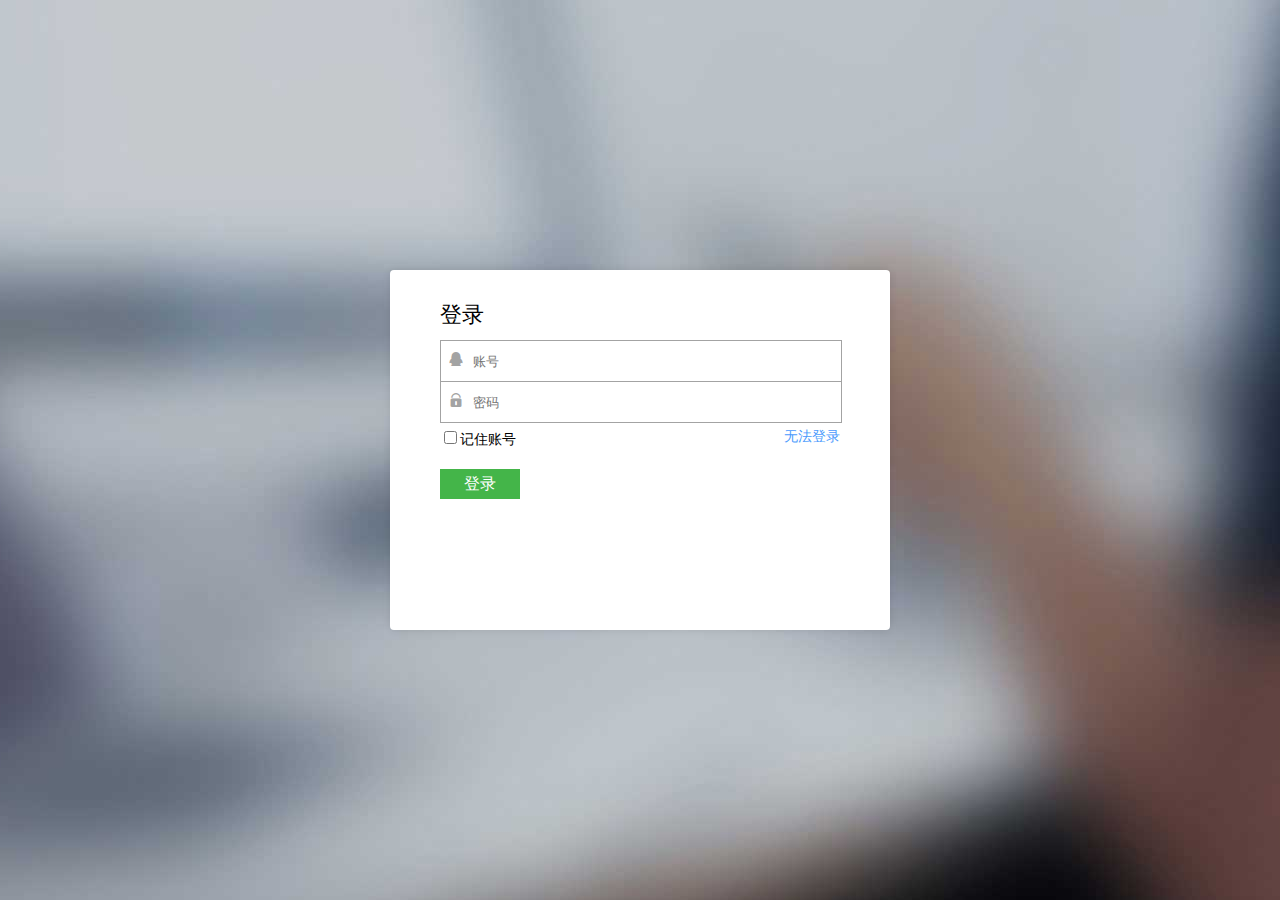
<file: WeChat/index.html>
<html>

<head>
    <meta charset="UTF-8">
    <title></title>
    <script src="js/jquery-1.11.0.js" type="text/javascript"></script>
    <link rel="stylesheet" type="text/css" href="css/WeChat.css" />
    <link rel="stylesheet" type="text/css" href="css/login.css" />
    <link rel="stylesheet" type="text/css" href="css/iconfont.css" />
    <style type="text/css"></style>
</head>

<body>
    <!--登录界面-->
    <div class="mybox">
        <div class="loginBox">
            <div class="LoginTitle">
                <P style="font-size: 22px;">登录</P>
            </div>
            <div class="AccountInputBox">
                <div class="iconBox">
                    <span class="iconfont myicon">&#xe611;</span>
                </div>
                <input ID="account" class="AInputBox" type="text" placeholder="账号">
            </div>
            <div class="PasswordInputBox">
                <div class="iconBox">
                    <span class="iconfont myicon">&#xe64a;</span>
                </div>
                <input ID="password" class="PInputBox" type="password" placeholder="密码">
            </div>
            <div class="func">
                <div class="func_left">
                    <input type="checkbox" />记住账号
                </div>
                <div class="func_right">
                    <span>无法登录</span>
                </div>
            </div>
            <div>
                <button class="loginButton">登录</button>
            </div>
        </div>
    </div>

    <!--聊天界面-->
    <div class="box" style="display: none;">
        <div class="wechat">
            <!--左侧-->
            <div id="leftlist">
                <!--左侧头像部分-->
                <div id="leftlist_title">
                    <span><img id="leftlist_title_touxiang" src="img/webwxgeticon (2).jpg" /></span>
                    <span id="leftlist_title_name">Brilliant</span>
                    <img id="leftlist_title_xiala" src="img/下拉栏.png" />
                </div>
                <!--左侧搜索框部分-->
                <div id="leftlist_select"><img src="img/搜索.png" /><input type="text" placeholder="搜索"></div>
                <!--左侧功能栏部分-->
                <div id="leftlist_list1" class="cle">
                    <p id="leftlist_list1_liaotian" class="0">
                        <img src="img/图标/聊天绿.png" style="display: none;" />
                        <img src="img/图标/聊天白.png" />
                    </p>
                    <p id="leftlist_list1_zhong" class="1">
                        <img src="img/图标/中绿.png" style="display: none;" />
                        <img src="img/图标/中白.png" />
                    </p>
                    <p id="leftlist_list1_you" class="2">
                        <img src="img/图标/右绿.png" />
                        <img src="img/图标/右白.png" style="display: none;" />
                    </p>
                </div>
                <!--左侧用户列表部分-->
                <div id="leftlist_list2" class="cle">
                    <!-- <div id="gundongttiao">
                        <div id="gun"></div>
                    </div>
                    <div id="gundongttiao1">
                        <div id="gun1"></div>
                    </div> -->
                    <ul id="leftlist_list2_ul1" style="display: none;"></ul>
                    <ul id="leftlist_list2_ul2" style="display: none;"></ul>
                    <ul id="leftlist_list2_ul3"></ul>
                </div>
            </div>
            <!--右侧-->
            <div id="right">
                <div id="right_title">
                </div>
                <div id="right_main">
                    <div id="right_main_1">

                    </div>
                    <div id="right_main_2">

                    </div>
                    <div id="right_main_3"></div>
                </div>
            </div>
        </div>

    </div>
</body>

<script src="js/WeChat.js" type="text/javascript"></script>

</html>
</file>
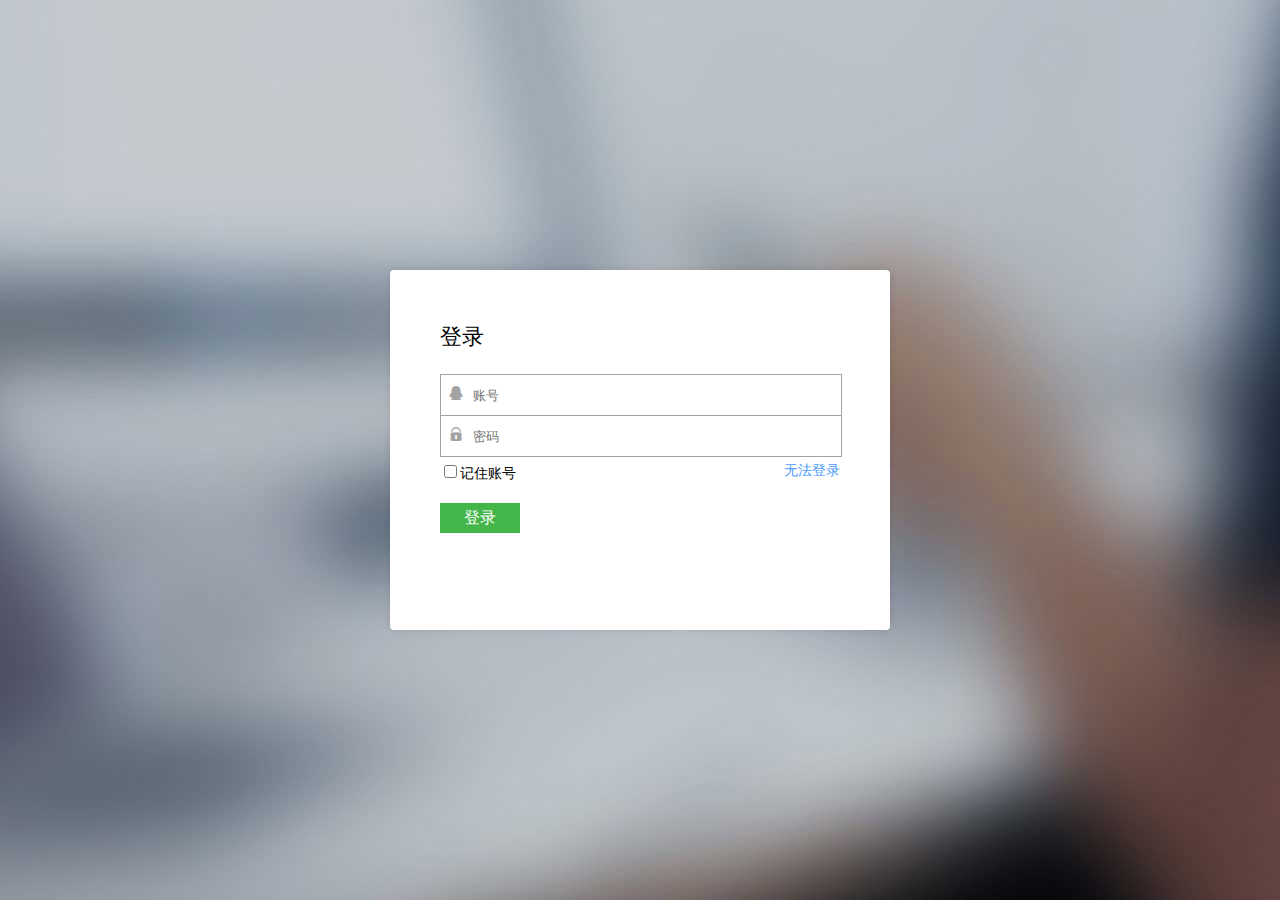
<file: WeChat/HTML/login.html>
<html>

<head>
    <meta charset="UTF-8">
    <title></title>
    <script src="../js/jquery-1.11.0.js" type="text/javascript"></script>
    <link rel="stylesheet" type="text/css" href="../css/login.css" />
    <style type="text/css"></style>
    <link rel="stylesheet" type="text/css" href="../css/iconfont.css" />
</head>

<body>
    <div class="mybox">
        <div class="loginBox">
            <div class="LoginTitle">
                <P style="font-size: 22px;">登录</P>
            </div>
            <div class="AccountInputBox">
                <div class="iconBox">
                    <span class="iconfont myicon">&#xe611;</span>
                </div>
                <input ID="account" class="AInputBox" type="text" placeholder="账号">
            </div>
            <div class="PasswordInputBox">
                <div class="iconBox">
                    <span class="iconfont myicon">&#xe64a;</span>
                </div>
                <input ID="password" class="PInputBox" type="password" placeholder="密码">
            </div>
            <div class="func">
                <div class="func_left">
                    <input type="checkbox" />记住账号
                </div>
                <div class="func_right">
                    <span>无法登录</span>
                </div>
            </div>
            <div>
                <button class="loginButton">登录</button>
            </div>
        </div>
    </div>
</body>

<script src="../js/login.js" type="text/javascript"></script>

</html>
</file>
<file: WeChat/css/WeChat.css>
body {
    background-size: 100% 100%;
    height: 100vh;
    -webkit-user-select: none;
    -moz-user-select: none;
    -ms-user-select: none;
    user-select: none;
}

body {
    margin: 0;
    padding: 0;
}

::-webkit-scrollbar {
    width: 5px;
}


/* 这是针对缺省样式 (必须的) */

::-webkit-scrollbar-track {
    background-color: rgba(0, 0, 0, 0);
    border-radius: 10px;
}


/* 滚动条的滑轨背景颜色 */

::-webkit-scrollbar-thumb {
    background-color: rgba(0, 0, 0, 0.1);
    border-radius: 10px;
}


/* 滑块颜色 */

::-webkit-scrollbar-button {
    background-color: rgba(0, 0, 0, 0);
    height: 0;
}


/* 滑轨两头的监听按钮颜色 */

::-webkit-scrollbar-corner {
    background-color: black;
}


/* 横向滚动条和纵向滚动条相交处尖角的颜色 */

p {
    margin: 0;
}

ul {
    margin: 0;
    padding: 0;
}

ul li {
    list-style-type: none;
}

.box {
    background-image: url("../img/bg.jpg");
    background-repeat: no-repeat;
    width: 100%;
    height: 100%;
    background-position: center center;
    background-size: cover;
    display: flex;
    justify-content: center;
    align-items: center;
}

.wechat {
    /* width: 860px;
    height: 680px; */
    width: 1000px;
    height: 610px;
    background: #fff;
    box-shadow: 0 0 8px rgba(0, 0, 0, 0.1);
    border-radius: 4px;
    overflow: hidden;
}

#leftlist {
    width: 280px;
    height: 600px;
    background-color: #2e3238;
    padding-top: 20px;
    float: left;
}

#leftlist_title {
    color: white;
    font-size: 18px;
    font-family: "微软雅黑";
    font-weight: 600;
    line-height: 40px;
    width: 240px;
    height: 40px;
    margin-left: 20px;
}

#leftlist_title_touxiang {
    width: 40px;
    float: left;
    margin-right: 10px;
}

#leftlist_title_xiala {
    float: right;
    margin-top: 10px;
}

#leftlist_select {
    margin: 15px 20px;
    width: 100%;
    height: 32px;
}

#leftlist_select img {
    float: left;
}

#leftlist_select input {
    width: 210px;
    height: 32px;
    border: 0;
    background-color: #26292e;
    float: left;
    outline: none;
    color: #dcdcdc;
}

.cle {
    clear: both;
}

#leftlist_list1 {
    margin-top: 20px;
    height: 20px;
}

#leftlist_list1 p {
    float: left;
    width: 92px;
    text-align: center;
}

#leftlist_list1_liaotian,
#leftlist_list1_zhong {
    border-right: 1px solid #24272c;
}

#leftlist_list2 {
    margin-top: 20px;
    height: 450px;
    overflow: hidden;
    position: relative;
}

#leftlist_list2 ul {
    list-style-type: none;
}

#leftlist_list2 ul li {
    height: 45px;
    border-top: 1px solid #24272c;
    padding: 13px 20px;
}

#leftlist_list2 ul li:hover {
    cursor: pointer;
}

#leftlist_list2 img {
    width: 40px;
    float: left;
    margin-right: 10px;
    /*margin: 13px 0px 13px 20px;*/
}

#leftlist_list2 .name {
    color: white;
    font-family: "微软雅黑";
    font-size: 14px;
}

#leftlist_list2 .name>span {
    color: white;
    font-family: "微软雅黑";
    display: inline-block;
    max-width: 125px;
    overflow: hidden;
    white-space: nowrap;
    /*border: 1px solid #EEEEEE;*/
}

#leftlist_list2 .liaotian {
    color: #989898;
    font-size: 14px;
    font-family: "微软雅黑";
    display: inline-block;
    max-width: 125px;
    overflow: hidden;
    white-space: nowrap;
    text-overflow: ellipsis;
    height: 20px;
}

#right {
    float: right;
    width: 720px;
    height: 620px;
    background-color: #eeeeee;
}

#right_title {
    width: 684px;
    height: 52px;
    font-family: "微软雅黑";
    font-size: 14px;
    line-height: 52px;
    text-align: center;
    border-bottom: 1px solid #d6d6d6;
}

#right_main {
    width: 718px;
    height: 565px;
    margin: 0px;
    position: relative;
}

.right_xianshi {
    width: 700px;
    height: 390px;
    margin: 0px;
    overflow: auto;
    padding-bottom: 10px;
    border-bottom: 1px solid #d6d6d6;
}

.right_zhushou {
    height: 40px;
    margin-left: 15px;
}

.right_zhushou img {
    margin: 5px;
}

.right_text {
    margin-left: 20px;
    width: 675px;
    height: 80px;
    resize: none;
    border: 0px;
    background-color: #eeeeee;
    outline: none;
    font-family: "微软雅黑";
    font-size: 14px;
}

.right_fasong {
    width: 90px;
    height: 30px;
    border-radius: 5px;
    border: 1px solid #c1c1c1;
    font-size: 14px;
    font-family: "微软雅黑";
    background-color: #f8f8f8;
    float: right;
    margin-right: 20px;
    outline: none;
}

.right_zhushi {
    color: #888888;
    font-size: 12px;
    float: right;
    line-height: 30px;
    margin-right: 15px;
}

.time {
    text-align: center;
    margin: 10px 0px;
    font-size: 12px;
    color: white;
    background-color: #dcdcdc;
    width: 68px;
    height: 22px;
    line-height: 22px;
    margin-left: 330px;
    font-family: "微软雅黑";
}

.neirong {
    margin-top: 10px;
    padding: 10px;
    max-width: 300px;
    min-height: 20px;
    min-width: 20px;
    /*border: 2px solid #000000;*/
    background-color: #fbc002;
    border-radius: 5px;
    font-size: 14px;
    font-family: "微软雅黑";
    word-break: break-word;
}


/*右侧显示区域*/

.rright {
    float: right;
    /*margin-right: 10px;*/
}

.rleft {
    float: right;
    margin-right: 20px;
    margin-top: 10px;
    position: relative;
}


/*.rleft .name {
				text-align: right;
				margin-right: 10px;
				color: #596C95;
				font-size: 14px;
				font-weight: bold;
				padding-left: 10px;
				font-family: "微软雅黑";
			}*/

.arrow2 {
    position: absolute;
    right: -18px;
    top: 20px;
    width: 0;
    height: 0;
    font-size: 0;
    border: solid 10px;
    border-color: transparent transparent transparent #fbc002;
}

.right_xianshi img {
    width: 60px;
    margin-top: 20px;
}


/*左侧显示*/

.lleft {
    float: left;
    margin-left: 20px;
}

.lleft img {
    width: 40px;
}

.lright {
    float: left;
    margin-left: 20px;
    margin-top: 10px;
    position: relative;
}


/*.lright .name {
				color: #596C95;
				font-size: 14px;
				font-weight: bold;
				padding-left: 10px;
				font-family: "微软雅黑";
			}*/

.arrow1 {
    position: absolute;
    left: -18px;
    top: 20px;
    width: 0;
    height: 0;
    font-size: 0;
    border: solid 10px;
    border-color: transparent #fbc002 transparent transparent;
}

#leftlist_title_list {
    position: absolute;
    top: 60px;
    left: 80px;
    background-color: white;
    width: 180px;
    height: 255px;
    border-radius: 5px;
    color: black;
    font-size: 14px;
    border: 1px solid #d6d6d6;
    display: none;
    z-index: 1000;
}

#leftlist_title_list ul {
    list-style-type: none;
}

#leftlist_title_list ul li {
    border-bottom: 1px solid #d6d6d6;
    height: 50px;
    line-height: 48px;
}

#leftlist_title_list li:hover {
    cursor: pointer;
    background-color: #f5f5f5;
}

#leftlist_title_list li img {
    float: left;
    margin: 16px 15px 15px 18px;
}

#leftlist_title_list li span {
    margin: 25px 0px;
}

.span_time {
    color: #888888;
    float: right;
    font-size: 12px;
}

#gundongttiao,
#gundongttiao1 {
    width: 10px;
    height: 450px;
    position: absolute;
    right: 0px;
    background-color: #c1c1c1;
    border-radius: 4px;
    display: none;
}

#gun,
#gun1 {
    width: 10px;
    height: 40px;
    border-radius: 4px;
    background-color: #2e3238;
}

.bq {
    width: 480px;
    height: 270px;
    background-color: #d6d6d6;
    position: absolute;
    top: 100px;
    z-index: 1000;
    margin: 10px;
    padding: 10px;
}

.bq img {
    margin: 10px;
}

.biaoqing:hover {
    cursor: pointer;
}

.wen_main {
    padding: 60px;
    width: 530px;
    height: 425px;
    background-color: white;
    font-family: "微软雅黑";
    overflow: auto;
    display: none;
}

#wen_main_time {
    font-size: 12px;
    margin-top: 10px;
    color: #989898;
}

#wen_main_time span {
    margin: 0px 4px;
}

#wen_main_tit {
    color: #66a8f6;
}

#wen_main_title {
    margin-top: 40px;
    line-height: 30px;
}

#wen_main_title1 {
    margin-top: 30px;
    padding-bottom: 10px;
    border-bottom: 1px solid #c1c1c1;
}

#wen_main_js {
    font-size: 14px;
    border: 1px solid #989898;
    background-color: #fdfdfd;
    line-height: 30px;
    padding: 15px;
}

#wen_main_js1 {
    font-size: 14px;
    line-height: 30px;
    padding: 15px;
}

#leftlist_list2_ul2 {
    display: none;
    overflow: auto;
}

.leftlist_list2_ul2_title {
    color: white;
    height: 40px;
    line-height: 40px;
    font-size: 12px;
    font-family: "微软雅黑";
    padding: 5px;
    border-bottom: 1px solid #24272c;
}

.leftlist_list2_ul2_title img {
    border-radius: 20px;
    margin-left: 15px;
}

.leftlist_list2_ul2_wen1 {
    color: white;
    font-size: 14px;
    font-family: "微软雅黑";
    margin-left: 15px;
    height: 60px;
    line-height: 60px;
    border-bottom: 1px solid #24272c;
}

.leftlist_list2_ul2_wen1:hover {
    cursor: pointer;
}

.leftlist_list2_ul2_wen1_1 {
    display: inline-block;
    max-width: 150px;
    overflow: hidden;
    white-space: nowrap;
    float: left;
}

.leftlist_list2_ul2_wen1_2 {
    float: right;
    margin: 10px;
}


/*表情*/

.tupian,
.biao_qing {
    width: 150px;
    height: 30px;
    line-height: 30px;
    border-top-left-radius: 5px;
    border-top-right-radius: 5px;
    font-family: "微软雅黑";
    text-align: center;
    float: left;
    margin-right: 5px;
}

.tupian {
    background-color: white;
}

.biao_qing {
    background-color: #d6d6d6;
}

.tupian_main,
.biaoqing_main {
    width: 480px;
    height: 230px;
    background-color: white;
    overflow: auto;
}

.biaoqing_main {
    display: none;
}

.leftlist_list2_ul3_title {
    background-color: #292d32;
    height: 23px;
    line-height: 23px;
    color: #787b87;
    text-indent: 15px;
}

.leftlist_list2_ul3_li {
    height: 52px;
    background-color: #2e3238;
    line-height: 52px;
    color: #ffffff;
    font-family: "微软雅黑";
    font-size: 14px;
}

.leftlist_list2_ul3_li img {
    border-radius: 3px;
    margin-top: 6px;
    margin-left: 13px;
}

.leftlist_list2_ul3_li:hover {
    background-color: #3a3f45;
    cursor: pointer;
}

#right_main_3 {
    /*display: none;*/
    margin: 0 auto;
    margin-top: 60px;
    width: 400px;
    height: 400px;
}

.right_main_3_touxiang {
    width: 100px;
    height: 100px;
    margin: 10px;
}

.right_main_3_touxiang img {
    width: 100px;
    height: 100px;
}

.right_main_3_name {
    font-size: 20px;
    font-weight: bold;
    font-family: "微软雅黑";
    text-align: center;
    width: 400px;
    height: 40px;
    padding-top: 15px;
    line-height: 40px;
}

.right_main_3_nicheng,
.right_main_3_beizhu,
.right_main_3_diqu {
    color: #9b9494;
    font-size: 12px;
    width: 400px;
    height: 20px;
    text-align: center;
    line-height: 20px;
}

.right_main_3_nicheng {
    padding: 12px;
}

.right_main_3_touxiang,
.right_main_3_name,
.right_main_3_nicheng,
.right_main_3_beizhu,
.right_main_3_diqu {
    margin: 0 auto;
}

.right_main_3_faxiaoxi {
    border: 0;
    background-color: #42ac3e;
    color: white;
    width: 180px;
    height: 40px;
    border-radius: 4px;
    font-family: "微软雅黑";
    margin-left: 110px;
    margin-top: 40px;
}

#leftlist_title_list_liaotian {
    width: 480px;
    height: 600px;
    position: absolute;
    top: 20px;
    left: 260px;
    z-index: 1000;
    background-color: #f9f9f9;
    display: none;
}

#leftlist_title_list_liaotian_title {
    color: black;
    font-size: 16px;
    text-align: center;
    margin-top: 10px;
}

#leftlist_title_list_liaotian_title_guanbi {
    float: right;
    margin-top: 15px;
    margin-right: 20px;
}

#leftlist_title_list_liaotian_title_guanbi:hover {
    cursor: pointer;
}

#leftlist_title_list_liaotian_xuanze {
    list-style: none;
    text-align: center;
    border-bottom: 1px solid #e5e5e5;
}

#leftlist_title_list_liaotian_xuanze li {
    display: inline-block;
    line-height: 37px;
    cursor: pointer;
    color: #288525;
    margin-left: 20px;
    margin-right: 20px;
    font-size: 14px;
    position: relative;
}

#liaotian_xuanze_sanjiao1,
#liaotian_xuanze_sanjiao2 {
    bottom: -1px;
    border: 7px solid transparent;
    border-bottom-color: #fff;
    content: "";
    display: block;
    position: absolute;
    width: 0;
    height: 0;
    left: 50%;
    margin-left: -3px;
}

#liaotian_xuanze_sanjiao2 {
    display: none;
}

#liaoxian_xianxiren_t {
    background-color: white;
    width: 480px;
    height: 508px;
}

#liaoxian_xianxiren {
    margin-bottom: 10px;
    position: relative;
    float: left;
    width: 480px;
    height: 330px;
    color: #000000;
    overflow: auto;
}

.addchat_searchicon {
    display: inline-block;
    vertical-align: middle;
    width: 30px;
    height: 30px;
    background-image: url(img/图标/sprite31e225.png);
    margin-left: 20px;
    margin-top: 5px;
}

#liaoxian_xianxiren_sousuo {
    width: 80px;
    height: 40px;
    border: 0px;
    font-size: 16px;
    font-family: "微软雅黑";
    outline: none;
}

.liaoxian_xianxiren_title {
    height: 25px;
    width: 420px;
    background-color: #f8f8f8;
    color: black;
    font-size: 12px;
    line-height: 25px;
    padding-left: 20px;
}

.liaoxian_xianxiren_list {
    width: 440px;
    height: 55px;
    line-height: 55px;
    border-bottom: 1px solid #f2f2f2;
}

.liaoxian_xianxiren_list:hover {
    cursor: pointer;
}

.liaoxian_xianxiren_list span {
    font-size: 12px;
    color: black;
    font-family: "微软雅黑";
    display: inline-block;
    overflow: hidden;
    white-space: nowrap;
}

.liaoxian_xianxiren_list img {
    margin: 10px;
}

#liaoxian_xianxiren_queding {
    display: inline-block;
    border: 1px solid #c1c1c1;
    background-color: #c9c9c9;
    font-size: 14px;
    width: 190px;
    text-align: center;
    line-height: 40px;
    color: #fff;
    text-decoration: none;
    border-radius: 4px;
    margin-left: 150px;
    margin-top: 10px;
}

#liaoxian_xianxiren_t_tou {
    width: 400px;
    max-height: 110px;
    overflow: auto;
}

#liaoxian_xianxiren_t_tou div {
    float: left;
    min-height: 60px;
}

#liaoxian_xianxiren_t_tou img {
    margin: 10px;
    float: left;
}

#liaoxian_qunliao {
    display: none;
    width: 100%;
    height: 509px;
    background-color: white;
}

.liaooxian_qunliao_list {
    color: black;
    width: 440px;
    height: 55px;
    border-bottom: 1px solid #f2f2f2;
}

.liaooxian_qunliao_list:hover {
    cursor: pointer;
}

.liaooxian_qunliao_list div {
    float: left;
}

.liaooxian_qunliao_list_1 {
    width: 50px;
    padding-top: 5px;
}

.liaooxian_qunliao_list_1 img {
    width: 40px;
}

.liaooxian_qunliao_list_2 {
    padding-top: 4px;
    font-size: 13px;
}


/*fffffsdddddddddsfddddddddddd*/

.xinwen {
    width: 360px;
    border: 1px solid #dcdcdc;
    border-radius: 5px;
    padding: 10px;
}

.xinwen_1 {
    position: relative;
}

.xinwen_1 p {
    margin: 0px;
    position: absolute;
    bottom: 5px;
    height: 30px;
    line-height: 30px;
    width: 100%;
    text-align: center;
    background: rgba(0, 0, 0, 0.45);
    color: #ffffff;
    text-decoration: none;
}

.xinwen_1 img {
    width: 360px;
    height: 240px;
}

.xinwen_2 {
    height: 70px;
    line-height: 70px;
    font-family: "微软雅黑";
    text-indent: 10px;
    border: 0px;
    border-top: 1px solid #dcdcdc;
}

.mark {
    float: left;
    width: 280px;
    overflow: hidden;
    text-overflow: ellipsis;
    white-space: nowrap;
}

.xinwen_2 a {
    color: black;
    text-decoration: none;
}

.xinwen_2 img {
    width: 50px;
    height: 50px;
    float: right;
    margin-top: 10px;
    margin-right: 10px;
}
</file>
<file: WeChat/css/login.css>
body {
    background-size: 100% 100%;
    height: 100vh;
    -webkit-user-select: none;
    -moz-user-select: none;
    -ms-user-select: none;
    user-select: none;
}

body {
    margin: 0;
    padding: 0;
}

.mybox {
    background-image: url("../img/bg.jpg");
    background-repeat: no-repeat;
    width: 100%;
    height: 100%;
    background-position: center center;
    background-size: cover;
    display: flex;
    justify-content: center;
    align-items: center;
}

.loginBox {
    width: 400px;
    height: 300px;
    background: #fff;
    box-shadow: 0 0 8px rgba(0, 0, 0, 0.1);
    border-radius: 4px;
    overflow: hidden;
    padding: 30px 50px;
}

.AccountInputBox {
    margin-top: 10px;
    width: 100%;
    height: 40px;
    border: 1px #a3a3a3 solid;
    border-bottom: 0;
    font-size: 15px;
    color: #a3a3a3;
    overflow: hidden;
}

.PasswordInputBox {
    width: 100%;
    height: 40px;
    border: 1px #a3a3a3 solid;
    font-size: 15px;
    color: #a3a3a3;
    overflow: hidden;
}

.AInputBox {
    width: 90%;
    height: 40px;
    float: left;
    border: 0;
}

.AInputBox:focus {
    outline: none;
}

.PInputBox {
    width: 90%;
    height: 40px;
    float: left;
    border: 0;
}

.PInputBox:focus {
    outline: none;
}

.loginButton {
    background-color: #44b549;
    color: white;
    font-size: 16px;
    text-align: center;
    border: 0;
    height: 30px;
    width: 80px;
    margin-top: 20px;
}

.loginButton:hover {
    background-color: #329237;
    color: white;
    font-size: 16px;
    text-align: center;
    border: 0;
    height: 30px;
    width: 80px;
    margin-top: 20px;
}

.func {
    overflow: hidden;
    margin-top: 5px;
    font-size: 14px;
}

.func_left {
    float: left;
}

.func_right {
    float: right;
    color: #4a9afd;
}

.func_right span :hover {
    color: #1a74e2;
}

.iconBox {
    float: left;
    width: 30px;
    height: 20px;
    text-align: center;
    margin-top: 10px;
}

.myicon {
    font-size: 25px;
    text-align: center;
    width: 25px;
    height: 100%;
}
</file>
<file: WeChat/css/iconfont.css>
@font-face {
  font-family: "iconfont"; /* Project id 2536030 */
  src: url('iconfont.woff2?t=1621409462356') format('woff2'),
       url('iconfont.woff?t=1621409462356') format('woff'),
       url('iconfont.ttf?t=1621409462356') format('truetype');
}

.iconfont {
  font-family: "iconfont" !important;
  font-size: 16px;
  font-style: normal;
  -webkit-font-smoothing: antialiased;
  -moz-osx-font-smoothing: grayscale;
}

.icon-jurassic_wait:before {
  content: "\e696";
}

.icon-fangda:before {
  content: "\e6f4";
}

.icon-fangda1:before {
  content: "\e613";
}

.icon-wenjian:before {
  content: "\e68f";
}

.icon-gif:before {
  content: "\e61d";
}

.icon-more:before {
  content: "\e710";
}

.icon-tupian:before {
  content: "\e695";
}

.icon-tupian1:before {
  content: "\e623";
}

.icon-tupian2:before {
  content: "\e6de";
}

.icon-zhendong:before {
  content: "\e638";
}

.icon-jiandao:before {
  content: "\e621";
}

.icon-zhendong1:before {
  content: "\e6ce";
}

.icon-GIF:before {
  content: "\e686";
}

.icon-smile-fill:before {
  content: "\ebf1";
}

.icon-tianjiayonghu:before {
  content: "\e600";
}

.icon-wendang:before {
  content: "\e617";
}

.icon-guanli:before {
  content: "\e627";
}

.icon-qqyinle:before {
  content: "\e634";
}

.icon-zhuomianyingyongshezhi:before {
  content: "\e603";
}

.icon-guanli1:before {
  content: "\e60b";
}

.icon-password:before {
  content: "\e64a";
}

.icon-QQ:before {
  content: "\e611";
}

.icon-erweima:before {
  content: "\e742";
}

.icon-yonghu:before {
  content: "\e782";
}

.icon-zuixiaohua:before {
  content: "\e624";
}

.icon-guanbi:before {
  content: "\e6c9";
}
</file>
